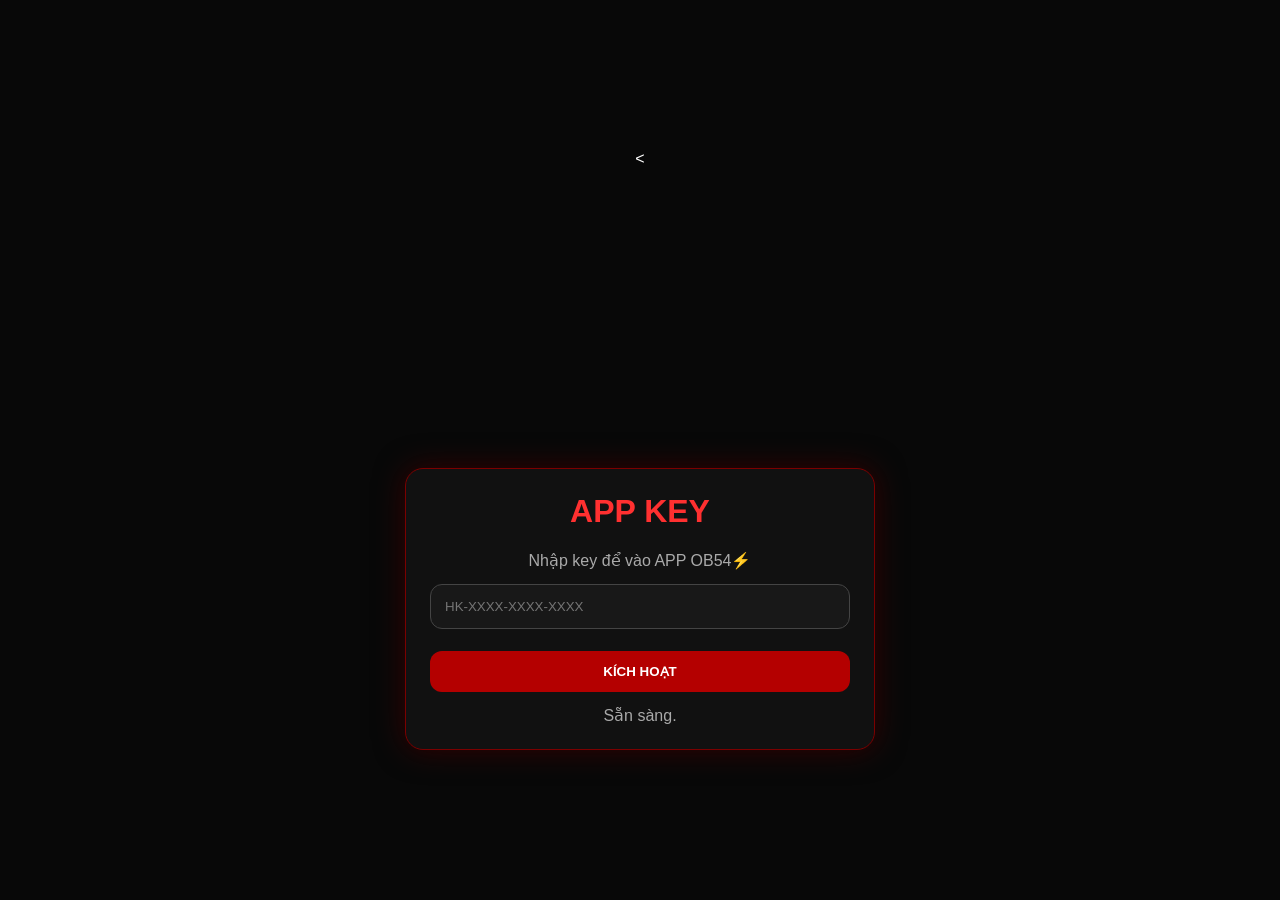
<file: index.html>
<!doctype html>
<html lang="vi">
<head>
<meta charset="utf-8">
<meta name="viewport" content="width=device-width,initial-scale=1">
<title>APP KEY</title>
<style>
body{margin:0;background:#080808;color:#fff;font-family:Arial,sans-serif;display:grid;place-items:center;min-height:100vh}
.card{width:min(92vw,420px);padding:24px;border:1px solid #7b0000;border-radius:18px;background:#111;box-shadow:0 0 30px #330000}
h1{margin-top:0;color:#ff3030;text-align:center}.muted{color:#aaa;text-align:center}
input{width:100%;box-sizing:border-box;padding:14px;border-radius:12px;border:1px solid #444;background:#181818;color:#fff;margin:14px 0}
button{width:100%;padding:13px;border:0;border-radius:12px;background:#b40000;color:#fff;font-weight:700;margin-top:8px}
#status{margin-top:14px;text-align:center;color:#aaa}
</style>
</head>
<body>
<<div class="card">
<h1>APP KEY</h1>
<div class="muted">Nhập key để vào APP OB54⚡</div>
<input id="keyInput" placeholder="HK-XXXX-XXXX-XXXX" autocomplete="off">
<button id="activate">KÍCH HOẠT</button>
<div id="status">Sẵn sàng.</div>
</div>
<script src="script.js"></script>
</body>
</html>
</file>
